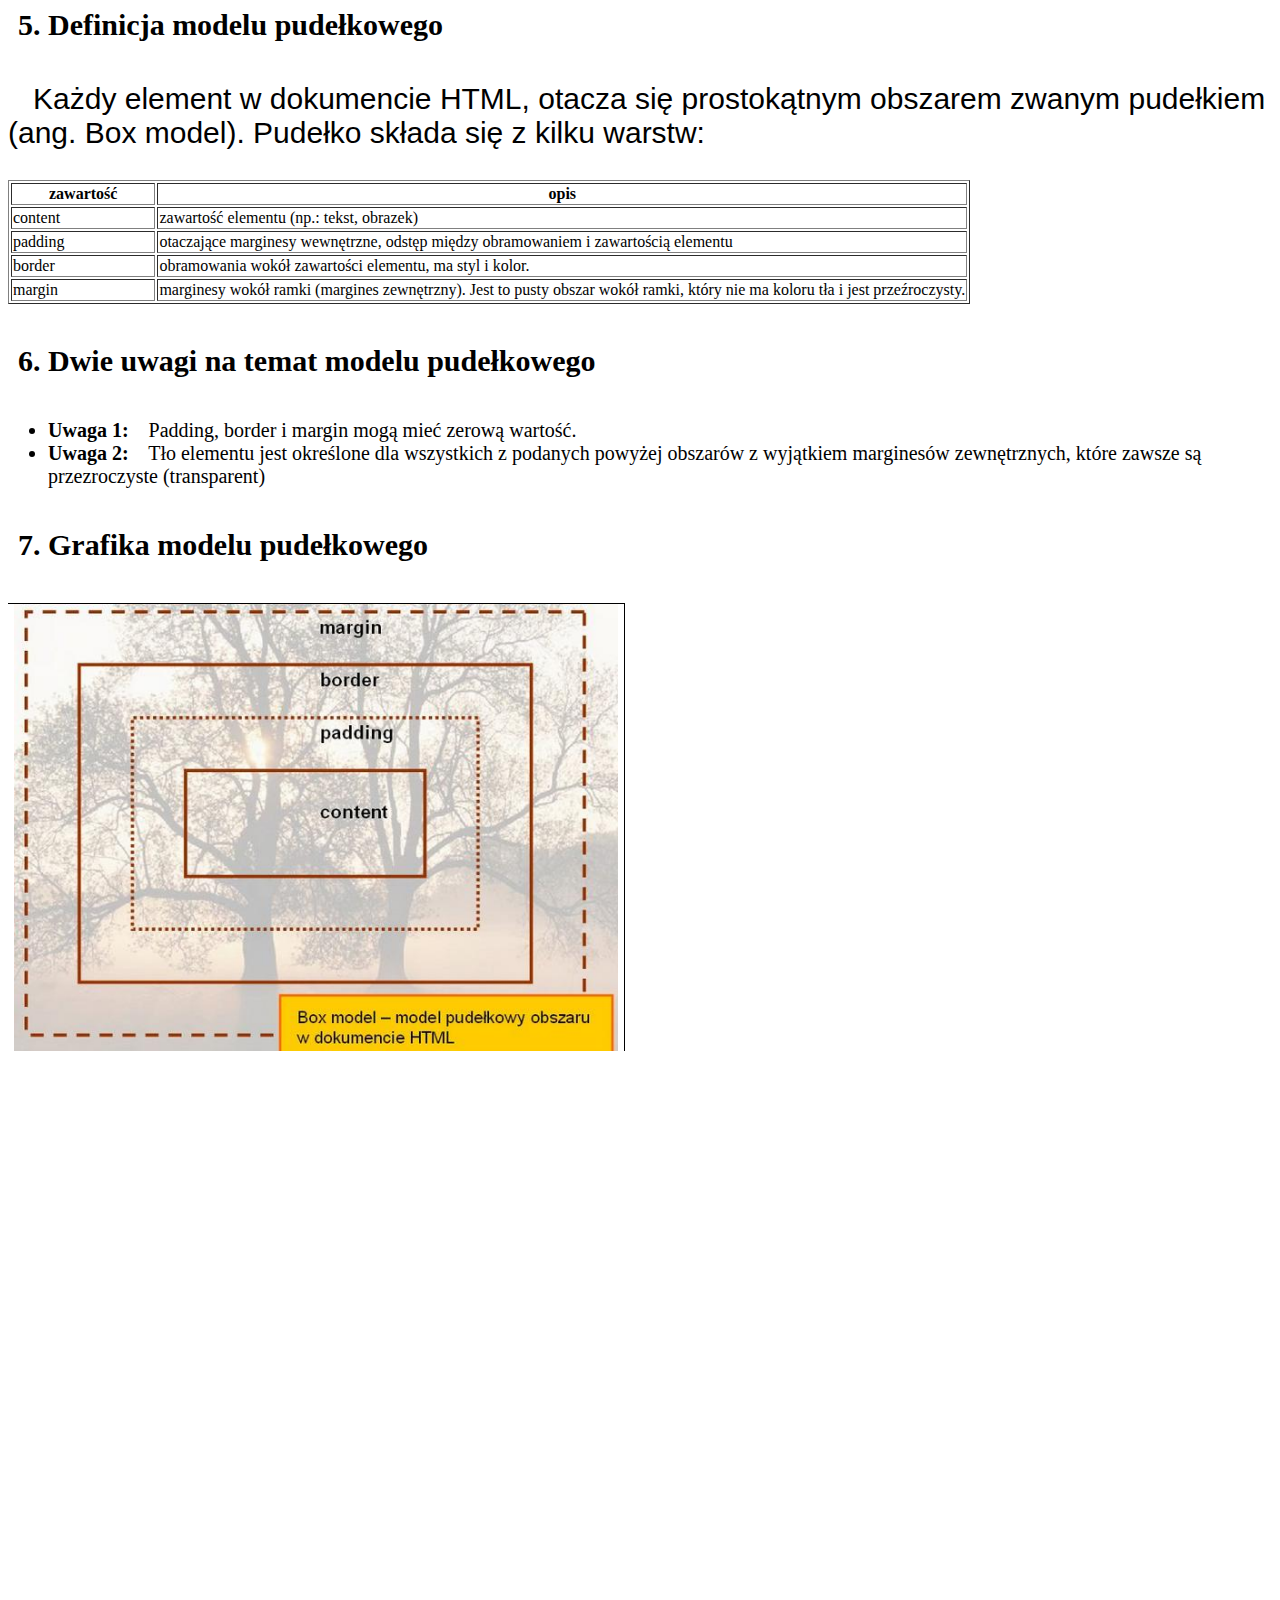
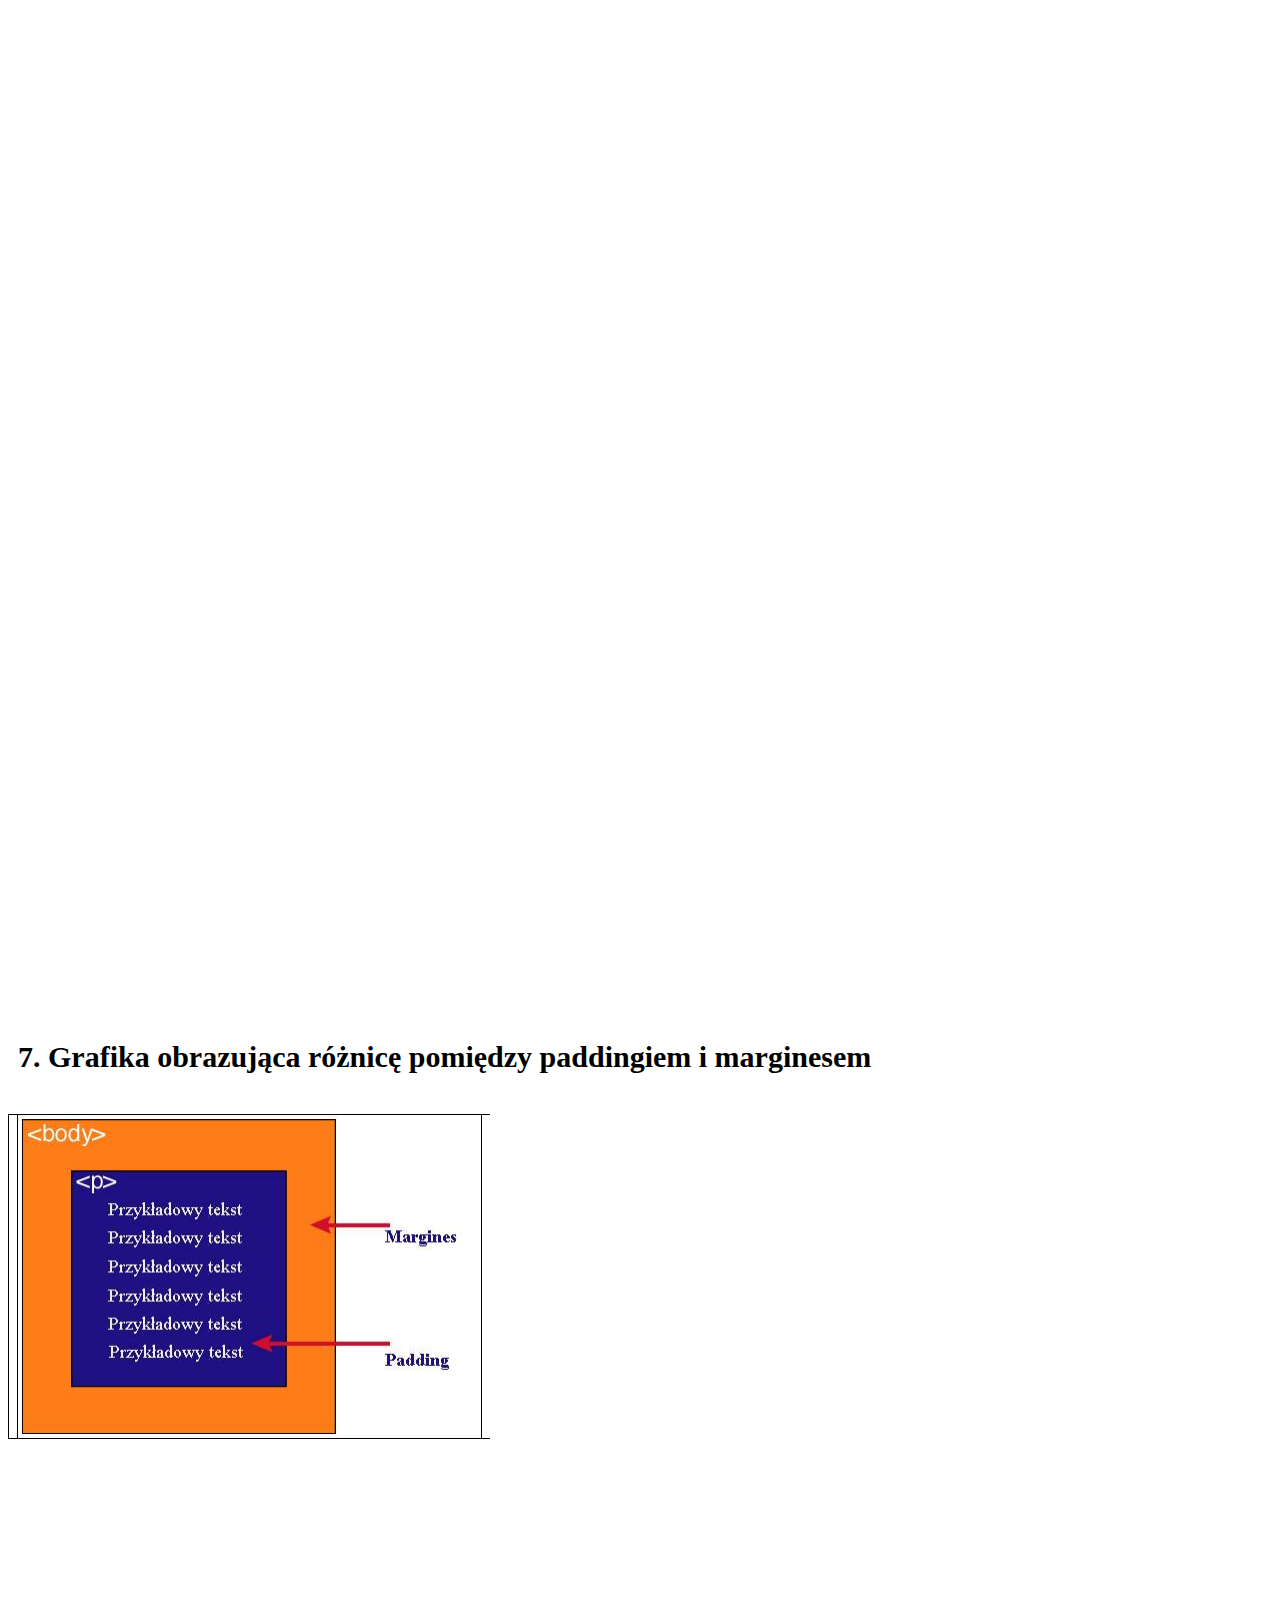
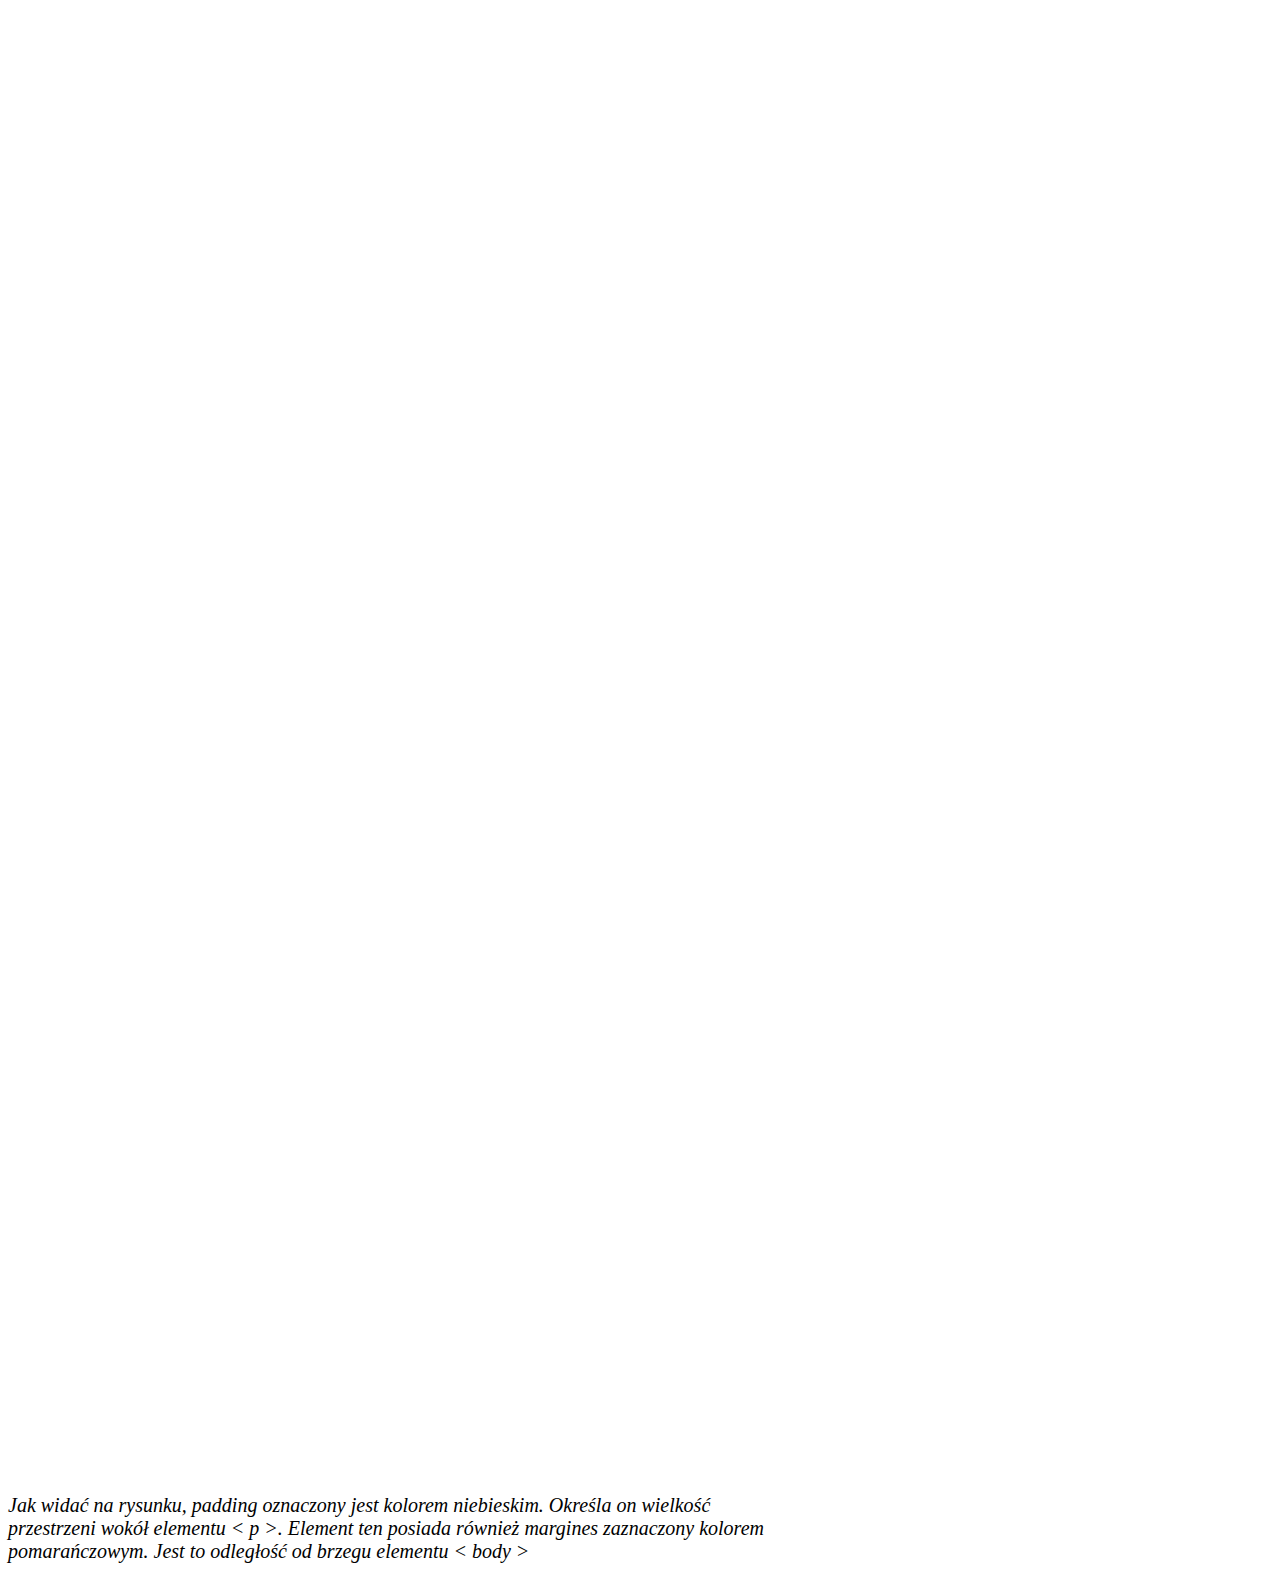
<file: zad32.html>
<html>
<head>
<style>

p{
    color: black;
    font-size: 30px;
	font-family: Arial;
}
h1{
    
	color: black;
    font-size: 60px;
}
ol{
   font-size: 30px;
}
</style>
</head>
<body>
<h1> 
   <ol type=1 START=5> 
        <li> Definicja modelu pudełkowego </li>
   </ol>
</h1>
<p> &nbsp&nbsp Każdy element w dokumencie HTML, otacza się prostokątnym obszarem zwanym pudełkiem (ang. Box model). Pudełko składa się z kilku warstw: </p>
 <table border=1>
  <tr> <b> </b> 
     <td><center>  &nbsp&nbsp&nbsp&nbsp&nbsp&nbsp&nbsp&nbsp <b> zawartość  &nbsp&nbsp&nbsp&nbsp&nbsp&nbsp&nbsp&nbsp </b>  </center></td>
    <td><center>  &nbsp&nbsp&nbsp&nbsp&nbsp&nbsp&nbsp&nbsp <b> opis  &nbsp&nbsp&nbsp&nbsp&nbsp&nbsp&nbsp&nbsp </b> </center></td>
</tr>
<tr>
     <td> content </td>
     <td> zawartość elementu (np.: tekst, obrazek) </td>
</tr>
     <td> padding </td>
     <td> otaczające marginesy wewnętrzne, odstęp między obramowaniem i zawartością elementu </td>
<tr>
    <td> border </td>
    <td> obramowania wokół zawartości elementu, ma styl i kolor. </td>
</tr>
<tr>
     <td> margin </td>
     <td> marginesy wokół ramki (margines zewnętrzny). Jest to pusty obszar wokół ramki, który nie ma koloru tła i jest przeźroczysty. </td>
</tr>	 
	 </table> 
	 
<h1> <ol type=1 START=6>
       <li> Dwie uwagi na temat modelu pudełkowego </li> 
	 </ol>
</h1>
    <ul>
      <li style="font-size: 20px;"> <b>Uwaga 1:</b> &nbsp&nbsp Padding, border i margin mogą mieć zerową wartość. </li>
      <li style="font-size: 20px;"> <b>Uwaga 2:</b> &nbsp&nbsp Tło elementu jest określone dla wszystkich z podanych powyżej obszarów z wyjątkiem 
marginesów zewnętrznych, które zawsze są przezroczyste (transparent) </li>	   
	 </ul>
	 
<h1> <ol type=1 START=7>
       <li> Grafika modelu pudełkowego </li> 
	 </ol>
</h1>	
	 <img src="mp.png"> <br> <br>
	 
<h1> <ol type=1 START=7>
       <li> Grafika obrazująca różnicę pomiędzy paddingiem i marginesem </li> 
	 </ol>
</h1>		 
	 <img src="roznica.png"> <br> 
	 <i style="font-size: 20px;"> Jak widać na rysunku, padding oznaczony jest kolorem niebieskim. Określa on wielkość <br>
przestrzeni wokół elementu < p >. Element ten posiada również margines zaznaczony kolorem <br>
pomarańczowym. Jest to odległość od brzegu elementu < body > </i>
	 
	 
	 
	 
</body>
</html>
<!-- Szymon Gradzewicz -->
</file>
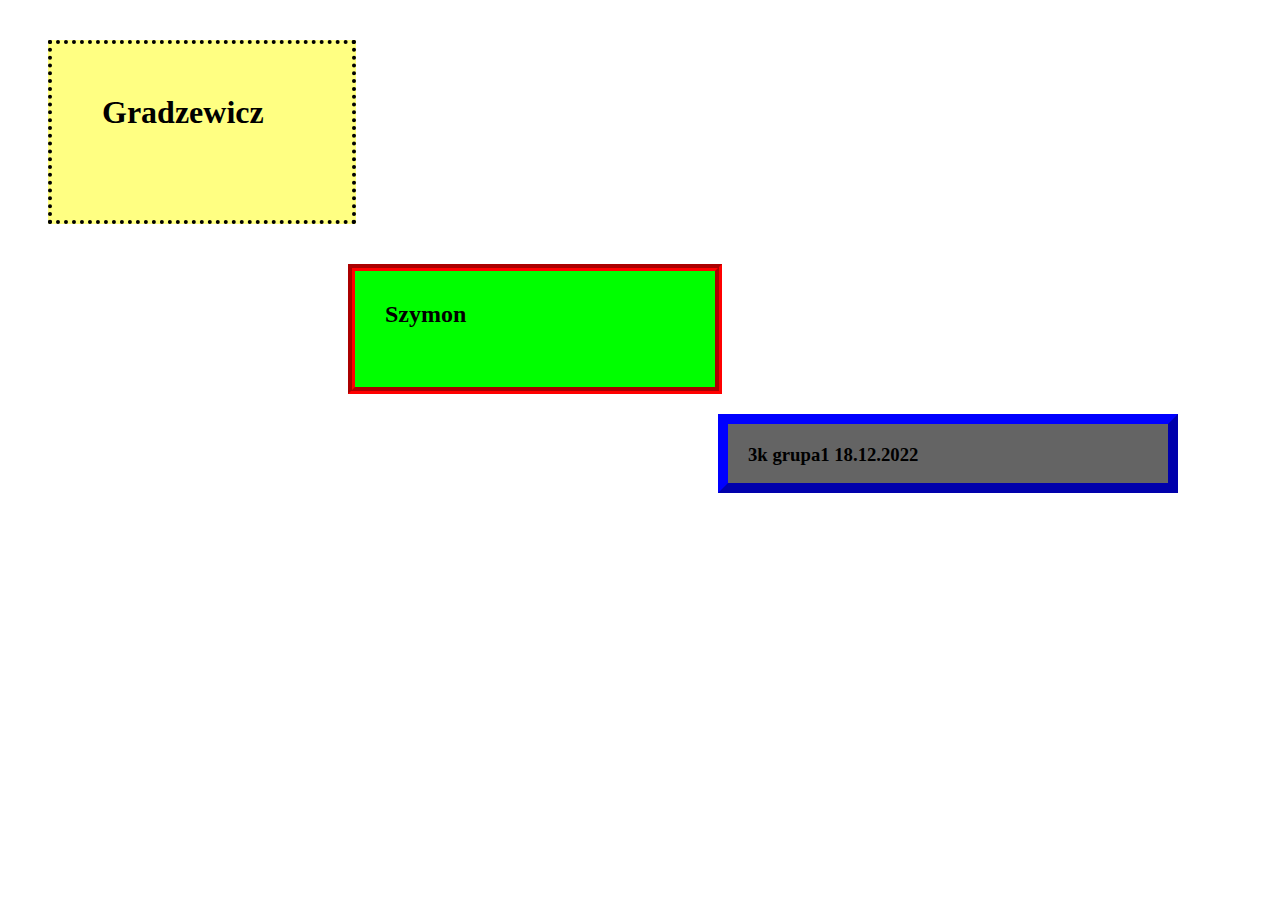
<file: zad33.html>
<!DOCTYPE html>
<html>
 <head>
<title>zadanie 32-nazwisko_gradzewicz</title>
<meta charset="utf-8" />
 
<style type="text/css">
 h1 { 
 width: 200px;
 height:2cm;
 padding : 50px;
 margin : 40px;
 border : 4px dotted black;
 background : rgb(255,255,130);
 }
 h2 { 
 width: 300px;
 height:1.5cm;
 padding : 30px;
 margin-left : 340px;
 border : 7px groove red;
 background : rgb(0,255,0);
 }
 h3 { 
 width: 400px;
 height:0.5cm;
 padding : 20px;
 margin-left : 710px;
 border : 10px outset blue;
 background : rgb(100,100,100);
 }
 </style>
 </head>
 <body>
 <h1>Gradzewicz</h1>
 <h2>Szymon</h2>
 <h3>3k grupa1 18.12.2022</h3>
 </body>
</html>
</file>
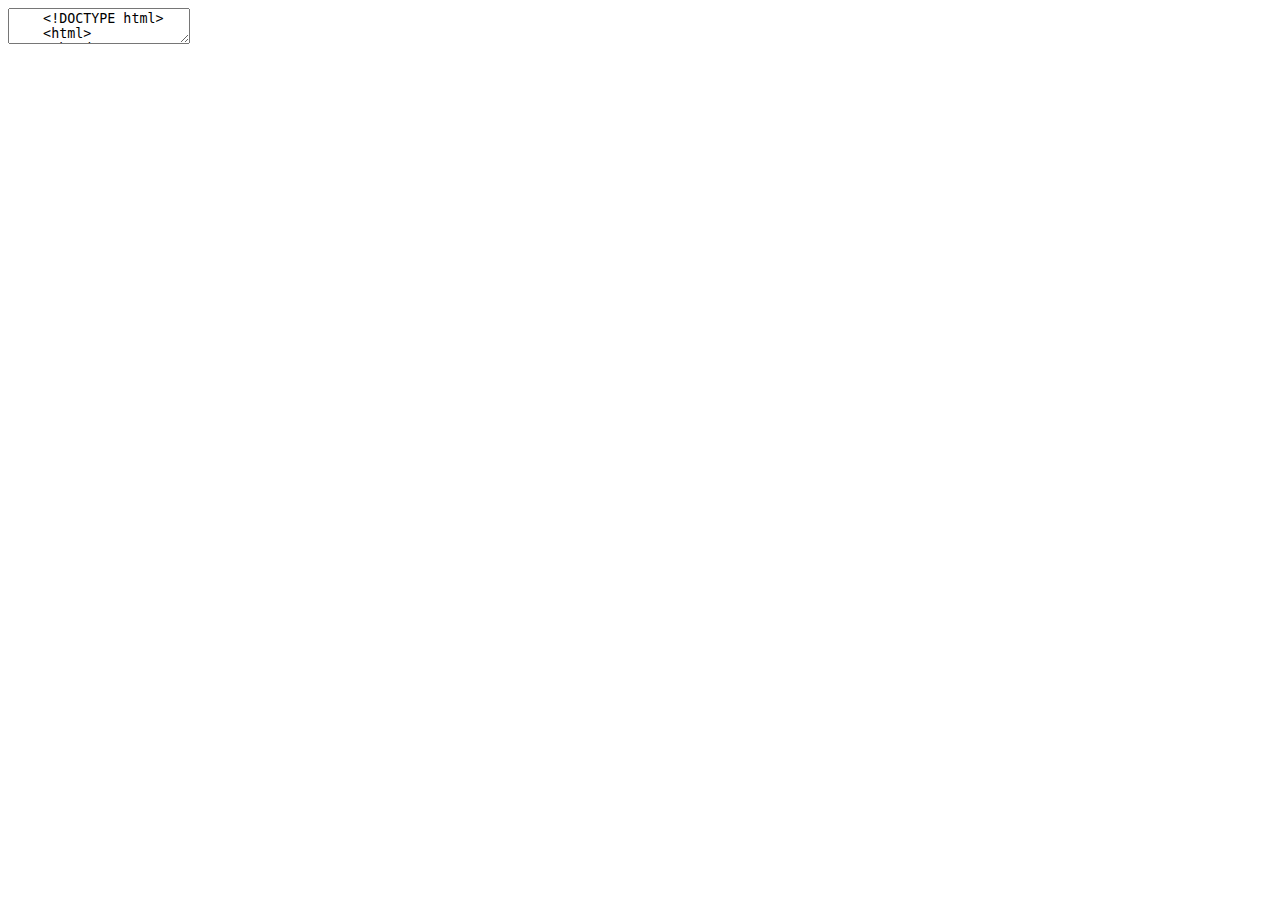
<file: zad33kod.html>
<textarea>
    <!DOCTYPE html>
    <html>
     <head>
    <title>zadanie 32-nazwisko_gradzewicz</title>
    <meta charset="utf-8" />
     
    <style type="text/css">
     h1 { 
     width: 200px;
     height:2cm;
     padding : 50px;
     margin : 40px;
     border : 4px dotted black;
     background : rgb(255,255,130);
     }
     h2 { 
     width: 300px;
     height:1.5cm;
     padding : 30px;
     margin-left : 340px;
     border : 7px groove red;
     background : rgb(0,255,0);
     }
     h3 { 
     width: 400px;
     height:0.5cm;
     padding : 20px;
     margin-left : 710px;
     border : 10px outset blue;
     background : rgb(100,100,100);
     }
     </style>
     </head>
     <body>
     <h1>Gradzewicz</h1>
     <h2>Szymon</h2>
     <h3>3k grupa1 18.12.2022</h3>
     </body>
    </html>
   </textarea>
</file>
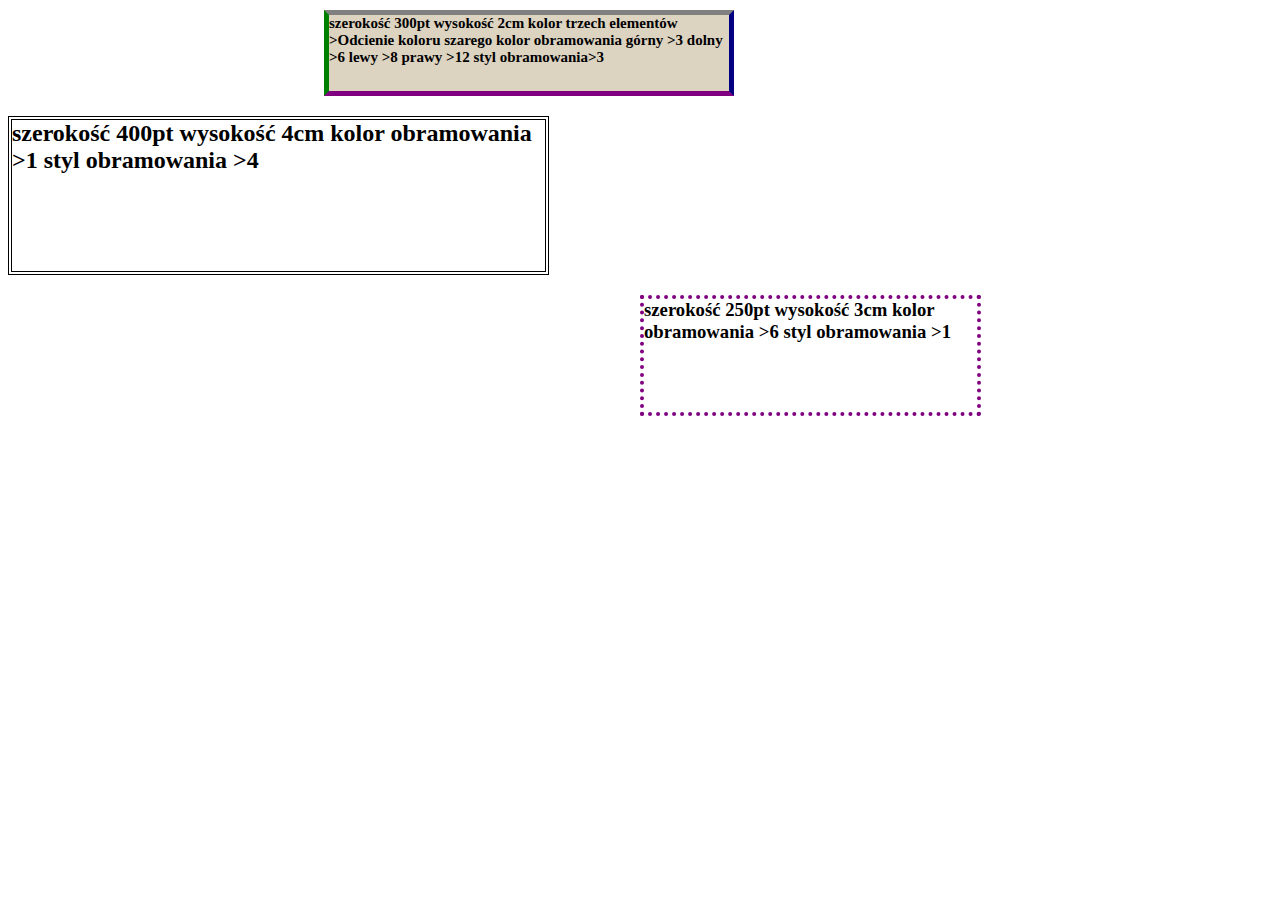
<file: zad34.html>
<!DOCTYPE html>
<html lang="en">
<head>
    <meta charset="UTF-8">
    <meta http-equiv="X-UA-Compatible" content="IE=edge">
    <meta name="viewport" content="width=device-width, initial-scale=1.0">
    <title>zadanie-34-Gradzewicz</title>
    <link rel="stylesheet" href="zad34css.css">
    <style>
        
    h1{

width: 300pt;
height: 2cm;
border: 5px solid;
font-size: 15px;
background-color: rgb(220, 211, 192);
border-top-color:  gray;
border-bottom-color: purple;
border-left-color: green;
border-right-color: navy;
margin-left: 25%;


    }

    h2{

        width: 400pt;
        height: 4cm;
        border: black;
        border: 4px double;
        

    }


    </style>
</head>
<body>
    <h1>
        szerokość 300pt
        wysokość 2cm
        kolor trzech elementów
>Odcienie 
koloru szarego
kolor obramowania
górny >3
dolny >6
lewy >8
prawy >12
styl obramowania>3

    </h1>
    <h2>

        szerokość 400pt
wysokość 4cm
kolor obramowania >1
styl obramowania >4

    </h2>
    <h3>
        szerokość 250pt
wysokość 3cm
kolor obramowania >6
styl obramowania >1

    </h3>
</body>
</html>
</file>
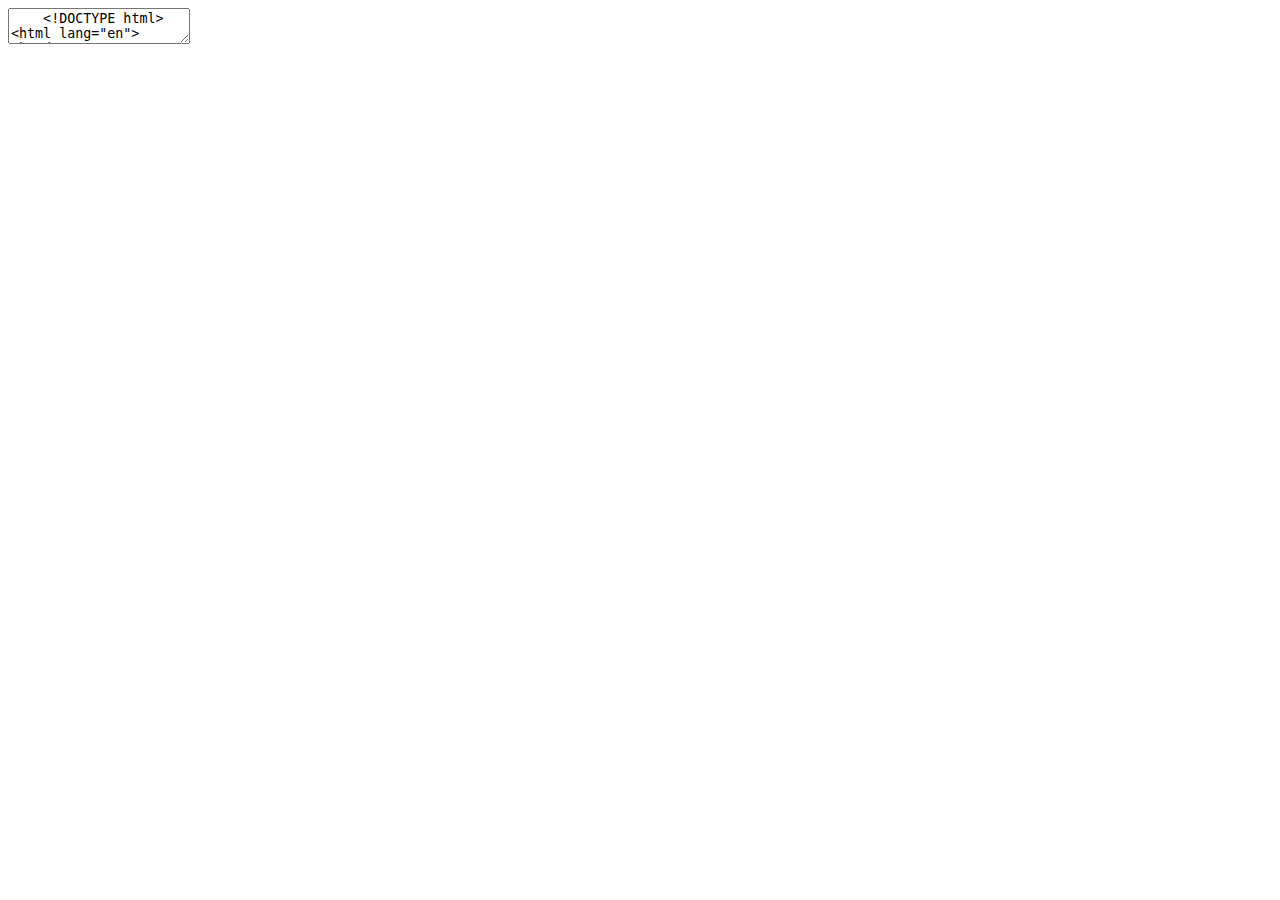
<file: zad34kod.html>
<textarea>
    <!DOCTYPE html>
<html lang="en">
<head>
    <meta charset="UTF-8">
    <meta http-equiv="X-UA-Compatible" content="IE=edge">
    <meta name="viewport" content="width=device-width, initial-scale=1.0">
    <title>zadanie-34-Gradzewicz</title>
    <link rel="stylesheet" href="zad34css.css">
    <style>
        
    h1{

width: 300pt;
height: 2cm;
border: 5px solid;
font-size: 15px;
background-color: rgb(220, 211, 192);
border-top-color:  gray;
border-bottom-color: purple;
border-left-color: green;
border-right-color: navy;
margin-left: 25%;


    }

    h2{

        width: 400pt;
        height: 4cm;
        border: black;
        border: 4px double;
        

    }


    </style>
</head>
<body>
    <h1>
        szerokość 300pt
        wysokość 2cm
        kolor trzech elementów
>Odcienie 
koloru szarego
kolor obramowania
górny >3
dolny >6
lewy >8
prawy >12
styl obramowania>3

    </h1>
    <h2>

        szerokość 400pt
wysokość 4cm
kolor obramowania >1
styl obramowania >4

    </h2>
    <h3>
        szerokość 250pt
wysokość 3cm
kolor obramowania >6
styl obramowania >1

    </h3>
</body>
</html>

css
h3 {
    width: 250pt;
    height: 3cm;
    border: 4px purple dotted;
    margin-left: 50%;
}
</textarea>
</file>
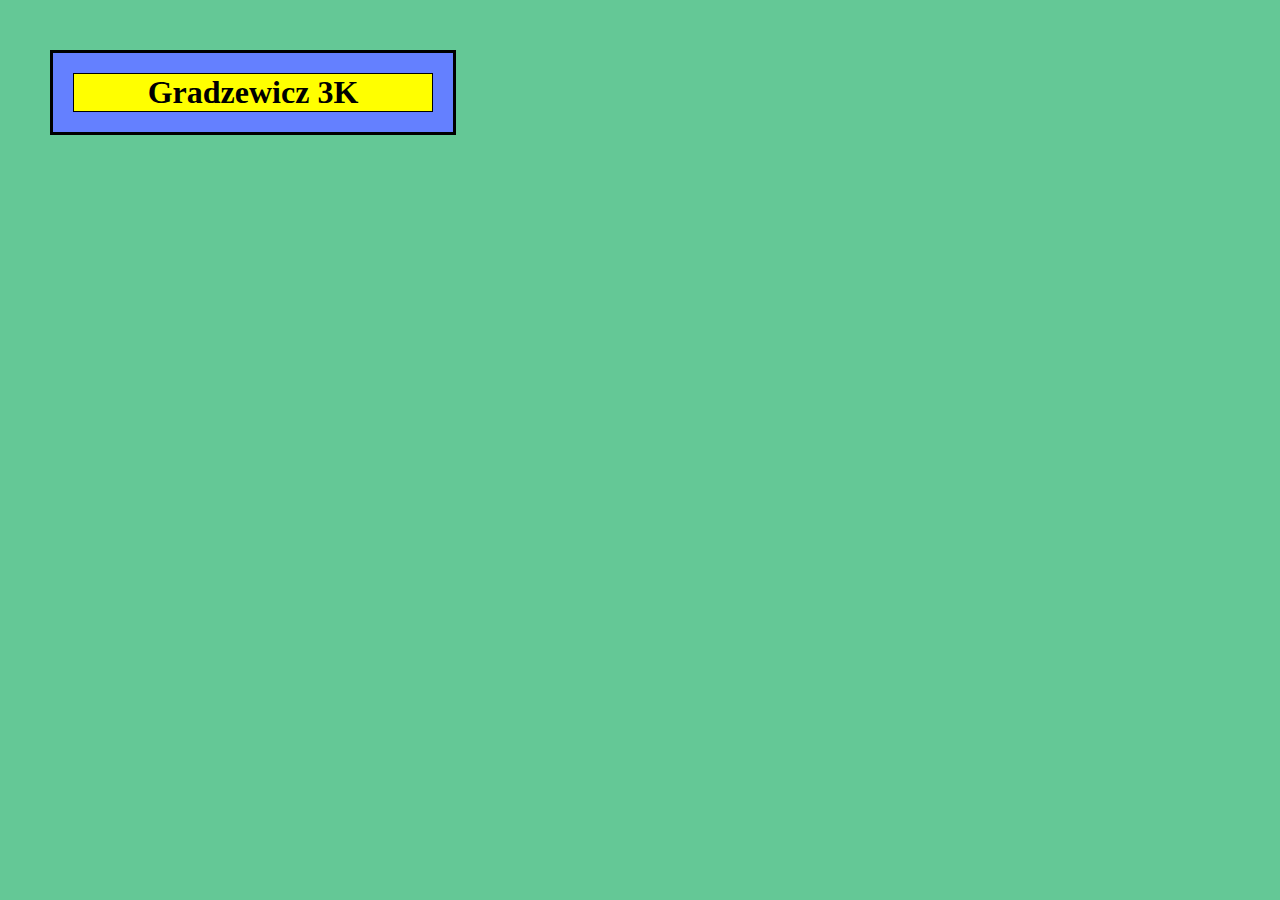
<file: zad35.html>
<!DOCTYPE html>
<html>
 <head>
<title>zadanie 34-nazwisko_ucznia</title>
<meta charset="utf-8" />
 <style type="text/css">
 body{
 background-color: rgb(100,200,150);
 text-align : center;
 margin : 50px;
}
div {
 background : rgb(100,128,255);
 width : 400px;
 border : 3px black solid;
 }
h1 {
 margin : 20px;
 border : 1px solid black;
 background : rgb(255,255,0);
 }
 
 </style>
 </head>
<body>
<div><h1>Gradzewicz 3K</h1></div>
</body>
</html>
<!-- Szymon Gradzewicz -->
</file>
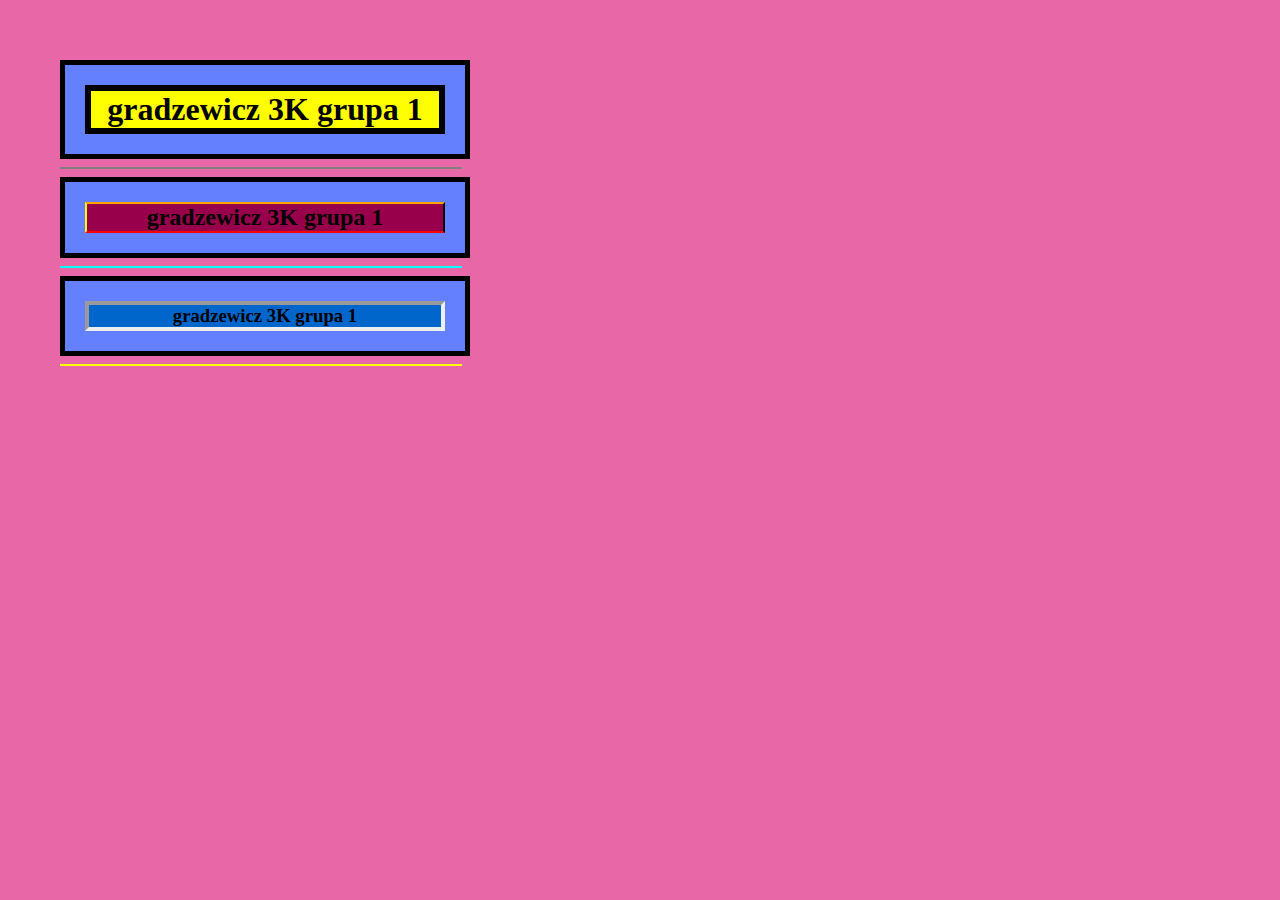
<file: zad36.html>
<!DOCTYPE html>
<html>
 <head>
<title>zadanie 36-Gradzewicz</title>
<meta charset="utf-8" />
 <style type="text/css">
 body{
 background-color: rgb(231, 103, 167);
 text-align : center;
 margin : 60px;
}
div {
 background : rgb(100,128,255);
 width : 400px;
 border : 5px black solid;
 }
h1 {
 margin : 20px;
 border : 6px solid;
 background : rgb(255,255,0);
 }
h2 {
 margin : 20px;
 border : 2px solid black;
 background : rgb(153,0,76);
 border-top-color: orange;
 border-bottom-color: red;
 border-left-color: yellow;
 }
h3 {
 margin : 20px;
 border : 4px inset;
 background : rgb(0,102,204);
 
 }

</style>
 </head>
<body>
<div><h1> gradzewicz 3K grupa 1</h1></div>
<hr color="grey" width="400px" align="left"> </hr>
<div><h2> gradzewicz 3K grupa 1</h2></div>
<hr color="aqua" width="400px" align="left"> </hr>
<div><h3> gradzewicz 3K grupa 1</h3></div>
<hr color="yellow" width="400px" align="left"> </hr>
</body>
</html>
<!-- Szymon Gradzewicz -->
</file>
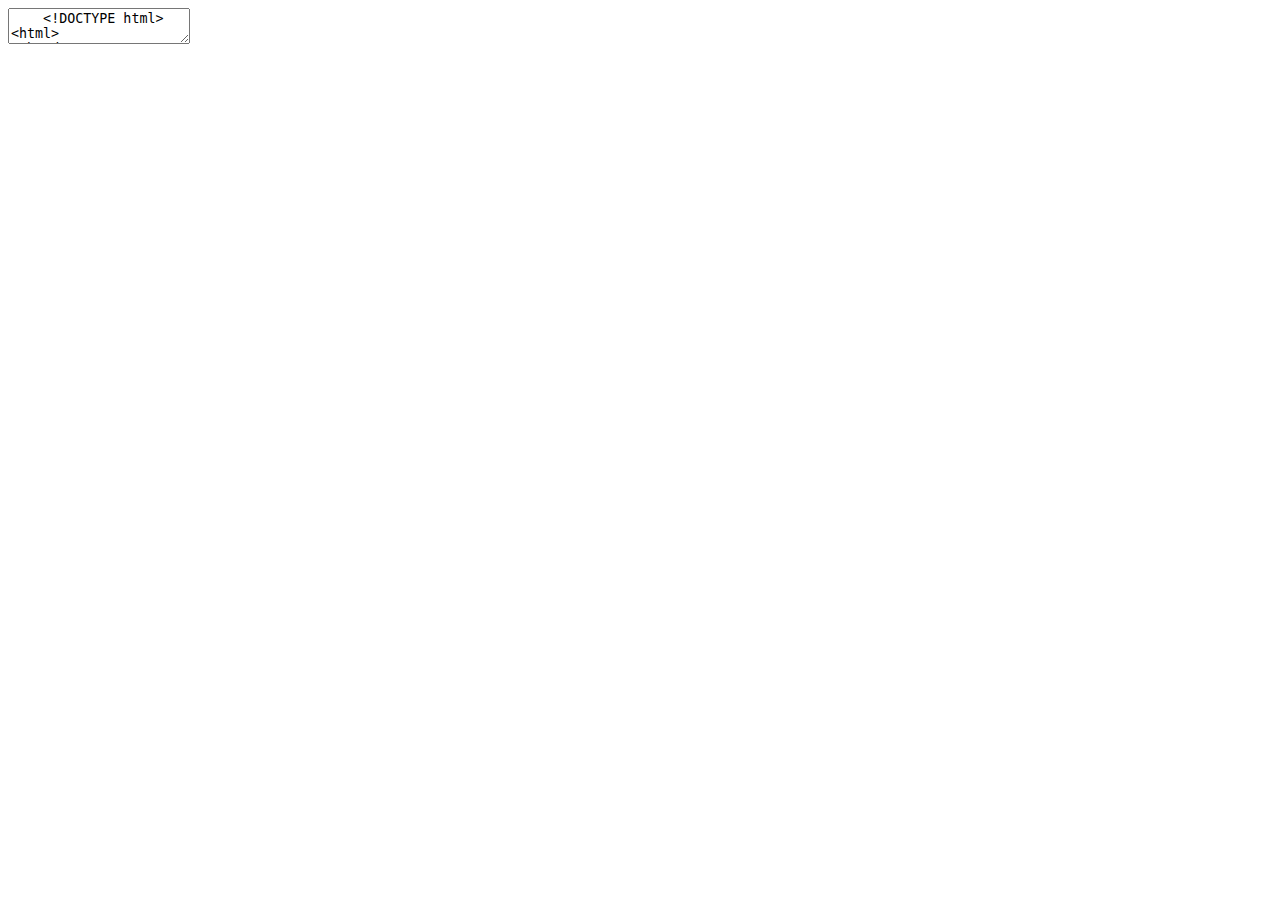
<file: zad36kod.html>
<textarea>
    <!DOCTYPE html>
<html>
 <head>
<title>zadanie 36-Gradzewicz</title>
<meta charset="utf-8" />
 <style type="text/css">
 body{
 background-color: rgb(231, 103, 167);
 text-align : center;
 margin : 60px;
}
div {
 background : rgb(100,128,255);
 width : 400px;
 border : 5px black solid;
 }
h1 {
 margin : 20px;
 border : 6px solid;
 background : rgb(255,255,0);
 }
h2 {
 margin : 20px;
 border : 2px solid black;
 background : rgb(153,0,76);
 border-top-color: orange;
 border-bottom-color: red;
 border-left-color: yellow;
 }
h3 {
 margin : 20px;
 border : 4px inset;
 background : rgb(0,102,204);
 
 }

</style>
 </head>
<body>
<div><h1> gradzewicz 3K grupa 1</h1></div>
<hr color="grey" width="400px" align="left"> </hr>
<div><h2> gradzewicz 3K grupa 1</h2></div>
<hr color="aqua" width="400px" align="left"> </hr>
<div><h3> gradzewicz 3K grupa 1</h3></div>
<hr color="yellow" width="400px" align="left"> </hr>
</body>
</html>
<!-- Szymon Gradzewicz -->

</textarea>
</file>
<file: zad34css.css>
h3 {
    width: 250pt;
    height: 3cm;
    border: 4px purple dotted;
    margin-left: 50%;
}
</file>
